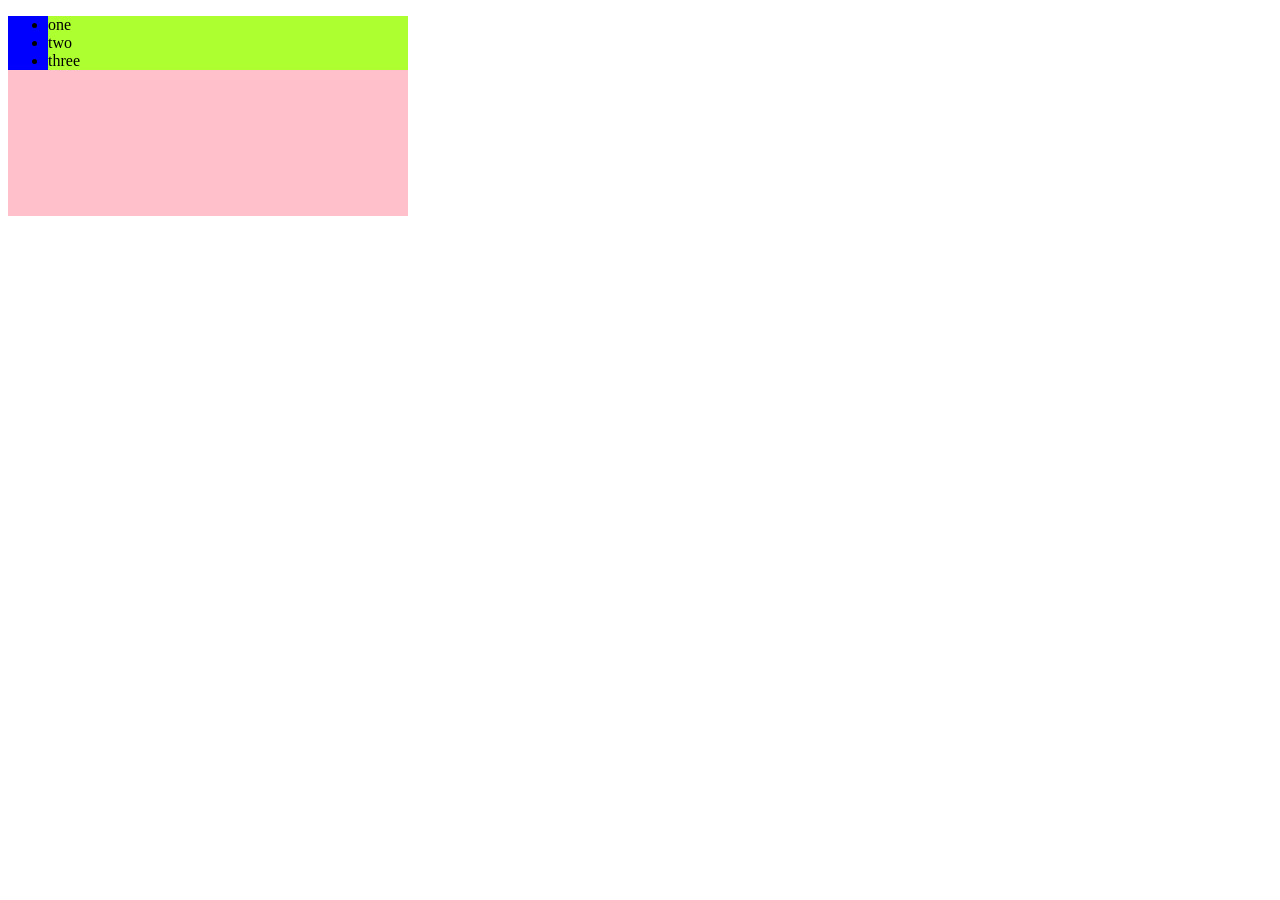
<file: JS MINI PROJECT/index.html>
<!DOCTYPE html>
<html lang="en">
<head>
    <meta charset="UTF-8">
    <meta name="viewport" content="width=device-width, initial-scale=1.0">
    <title>Document</title>
    <link rel="stylesheet" href="style.css">
</head>
<body>
<div>
    <ul>
       <li>one</li>
       <li>two</li>
       <li>three</li>
    </ul>
</div>
     <script src="app.js"></script>
</body>
</html>
</file>
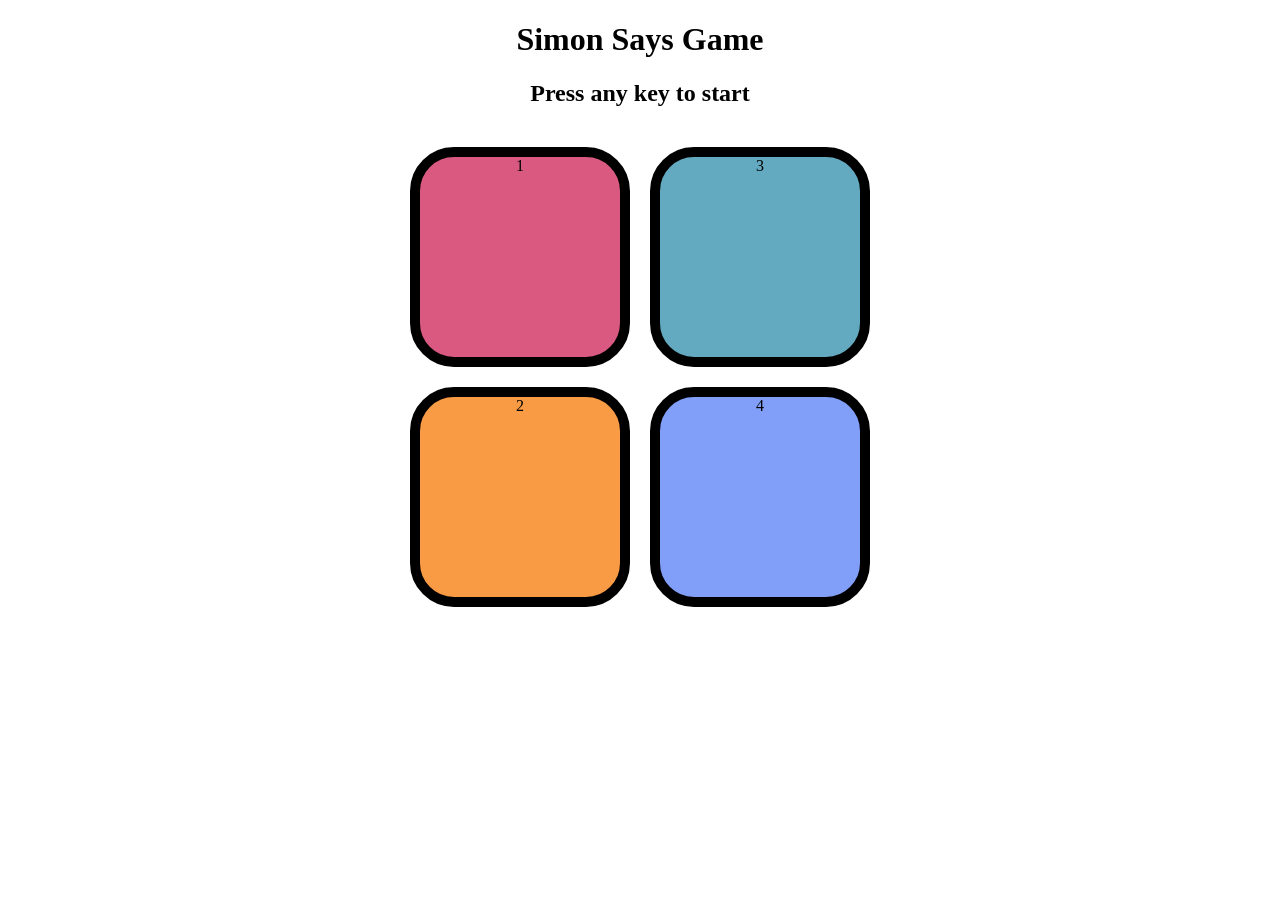
<file: SIMONS GAME/index.html>
<!DOCTYPE html>
<html lang="en">
<head>
    <meta charset="UTF-8">
    <meta name="viewport" content="width=device-width, initial-scale=1.0">
    <title>Simon says game</title>
    <link rel="stylesheet" href="style.css">
</head> 
<body>
     <h1>Simon Says Game</h1>
     <h2>Press any key to start</h2>
    
     <div  class= "btn-container">
      <div class="lineone">
        <div class="btn red"    type=" button" id="red" >1</div>
        <div class="btn yellow" type=" button" id="yellow">2</div>
      </div>

       <div class="linetwo">
        <div class="btn green"  type=" button" id="green">3</div>
        <div class="btn purple" type=" button" id="purple">4</div>
       </div>
       
      </div>

    <script src="app.js"></script>
</body>
</html>
</file>
<file: JS MINI PROJECT/style.css>
div {
    background-color: pink;
    height: 200px;
    width: 400px;
}

ul {
     background-color: blue;
}

li {
    background-color: greenyellow;
}
</file>
<file: SIMONS GAME/style.css>
body {
    text-align: center;
 }

 .btn{
    height: 200px;
    width: 200px;
    border-radius: 20%;
    border: 10px solid black;
    margin: 20px 10px;
 }

 .btn-container
{
    display: flex;
    justify-content: center;

}


.yellow
{
    background-color: #f99b45;
}

.red
{
    background-color: #d95980;
}
.purple{
    background-color:#819ff9;
}

.green {
    background-color: #63aac0;
}

.flash {
    background-color: white;
}

.userflash {
    background-color: green;
}
</file>
